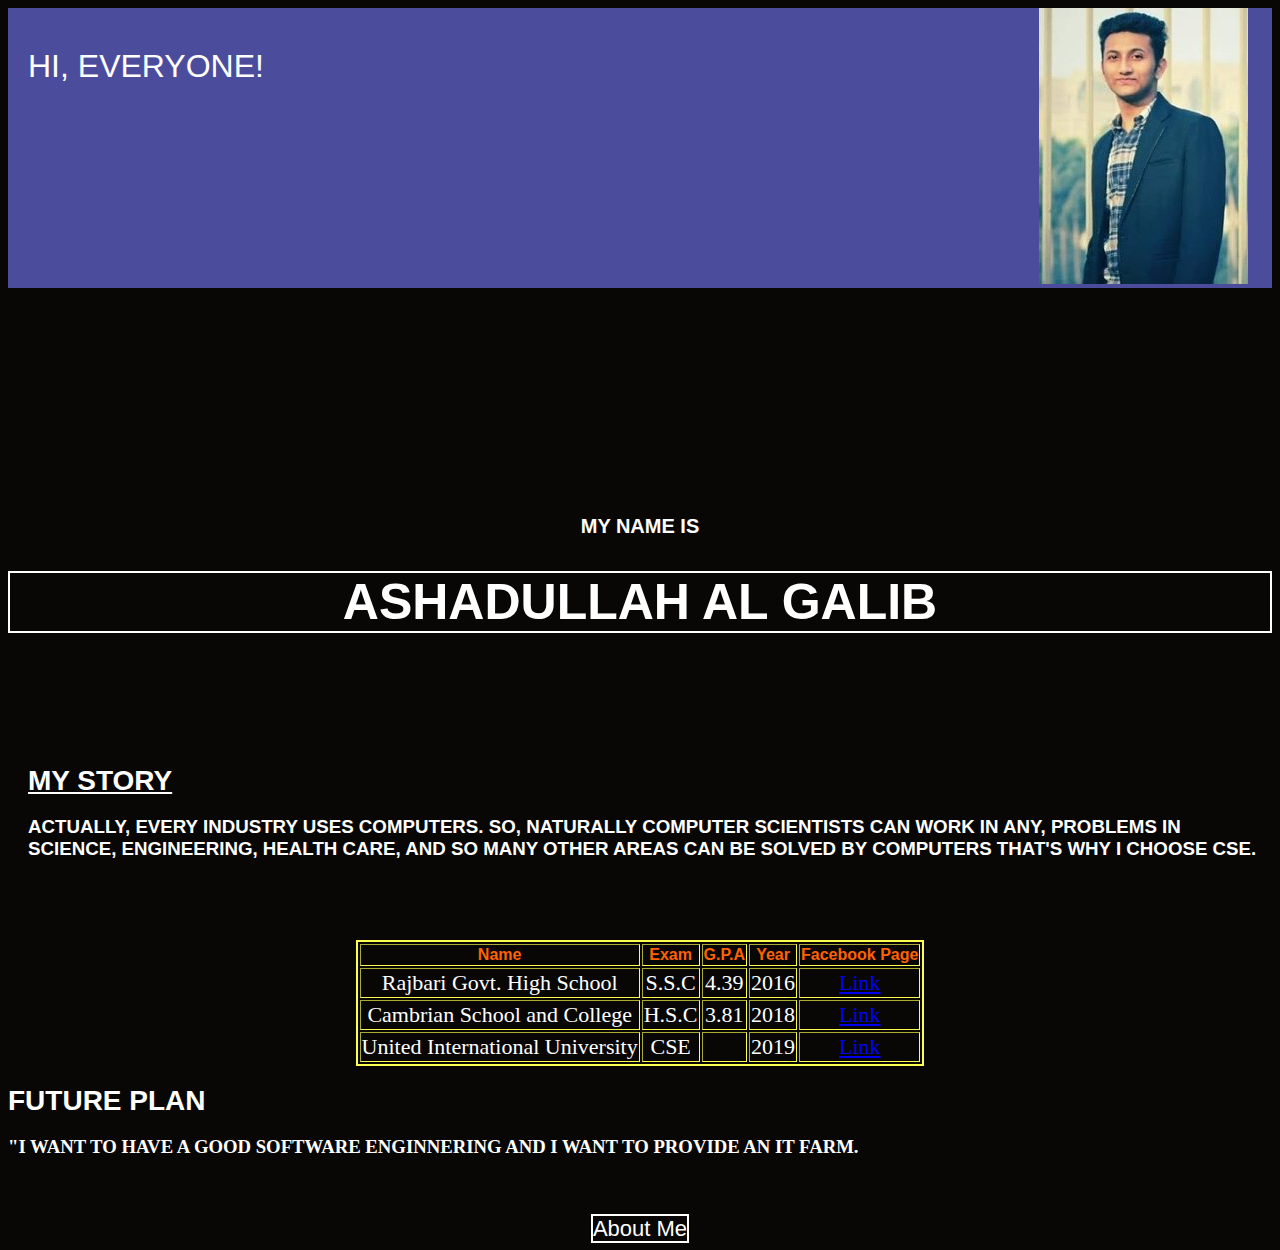
<file: index.html>
<!DOCTYPE html>
<html>
<head>
	<title>Welcome | To My Website</title>
	<link rel="stylesheet" type="text/css" href="design.css">
</head>
<body>
	<div class="header">
		<h1>Hi, Everyone!</h1>
		<img src="Gib.jpg">
	</div>
	<div class="name">
		<h4>My Name Is</h4>
		<h1>Ashadullah Al Galib</h1>
	</div>
	<div class="story">
		<h1><u>My Story</u></h1>
		<h3> Actually, every industry uses computers. so, naturally computer  scientists can work in any, problems in science, engineering, health care, and so many other areas can be solved by computers that's why i choose CSE. </h3>
	</div> </h3>
	</div>
	<div class="education">
		<table align="center" border="2">
			<tr>
				<th>Name</th>
				<th>Exam</th>
				<th>G.P.A</th>
				<th>Year</th>
				<th>Facebook Page</th>
			</tr>
			<tr>
				<td>Rajbari Govt. High School</td>
				<td>S.S.C</td>
				<td>4.39</td>
				<td>2016</td>
				<td><a href="https://www.facebook.com/Rajbari-Govt-High-School-Rajbari-228414177207390/">Link</a></td>
			</tr>
			<tr>
				<td>Cambrian School and College</td>
				<td>H.S.C</td>
				<td>3.81</td>
				<td>2018</td>
				<td><a href="https://www.facebook.com/DigitalCambrian/">Link</a></td>
			</tr>
			<tr>
				<td>United International University</td>
				<td>CSE</td>
				<td>&nbsp</td>
				<td>2019</td>
				<td><a href="https://www.facebook.com/uiuinfo/?ref=br_rs">Link</a></td>
			</tr>
			</tr>
		</table>
		</div>
		<div class="plan">
			<h1>Future Plan</h1>
			<h3>"I want to have a good software enginnering and I want to provide an IT farm.</h3>
		</div>
		<div class="second">
			<a href="about.html" align="center">About Me</a>
		</div>
		
</body>
</html>
</file>
<file: design.css>
body
{
	background-color: #080705;
}
.header
{
	background-color: #4C4C9D;
	margin-bottom: 100px;
}
.header h1
{
	color: white;
	font-family: sans-serif;
	text-transform: uppercase;
	font-weight: 200;
	margin-top: 40px;
	padding-left: 20px;
	float: left;
	width: 80%;
}
.name 
{
	padding-top: 100px;
	text-transform: uppercase;
	font-family: sans-serif;
}
.name h4
{
	text-align:center;
	font-size: 20px;
	color: white;
}
.name h1
{
	text-align:center;
	font-size: 50px;
	border: 2px solid white;
	text-decoration: none;
	color: white;
}
table 
{
	margin-top: 80px;
	text-align: center;
	border: 2px solid #FCFF4B;
	font-size: 22px;
}
table tr th
{
	font-family: sans-serif;
	font-size: 16px;
	color: #ff6201;
}
table tr td
{
	color: white;
}
.story
{
	font-family: sans-serif;
	color: black;
	padding-left: 20px;
	padding-top: 80px;

}
.story h1
{
	text-align: left;
	text-transform: uppercase;
	font-size: 28px;
	color: white;	
}
.story h3
{
    text-align: left;
	text-transform: uppercase;
	color: white;
}
.plan h1
{
	text-align: left;
	text-transform: uppercase;
	font-size: 28px;
	color: white;
	font-family: sans-serif;	
}
.plan h3
{
    text-align: left;
	text-transform: uppercase;
	color: white;
}
.second
{
	padding-top: 40px;
	text-align: center;
}
.second a
{
	font-size: 22px;
	font-family: sans-serif;
	color: white;
	text-decoration: none;
	border: 2px solid white;
}
.hometown
{
	padding-top: 40px;
}
.hometown h1
{
	color: white;
	text-transform: uppercase;
	text-decoration: underline;
	font-size: 22px;
	font-family: sans-serif;
	padding-left: 20px;
}
.hometown h3
{
	color: #FF6201;
	font-size: 22px;
	font-family: sans-serif;
	padding-left: 20px;
}
.hobbies
{
	margin-top: 50px;
}
.hobbies h1
{
	color: white;
	text-transform: uppercase;
	text-decoration: underline;
	font-family: sans-serif;
	font-size: 22px;
	padding-left: 20px;

}
.hobbies ul
{
	margin: 0;
	padding: 0;
	display: flex;
	flex-direction: column-reverse;

}
.hobbies ul li 
{
	flex: 1;

	list-style: none;
	margin: 20px 20px;
	text-align: center;
	display: block;
	padding: 10px;
	font-family: sans-serif;
	color: white;
	text-transform: uppercase;
	font-size: 22px;
	border: 2px solid white;
}
.favourite
{
	text-align: center;
	font-family: sans-serif;
	padding-top: 60px;
}
.favourite h1
{
	font-size: 22px;
	color: white;
	text-transform: uppercase;
	text-decoration: underline;
}
.favourite h3
{
	
	padding-top:30px;
	font-size: 18px;
	color: white;
	text-transform: uppercase;

}
.first
{
	padding-top: 40px;
	text-align: center;
}
.first a
{
	font-size: 22px;
	font-family: sans-serif;
	color: white;
	text-decoration: none;
	border: 2px solid white;
}
</file>
